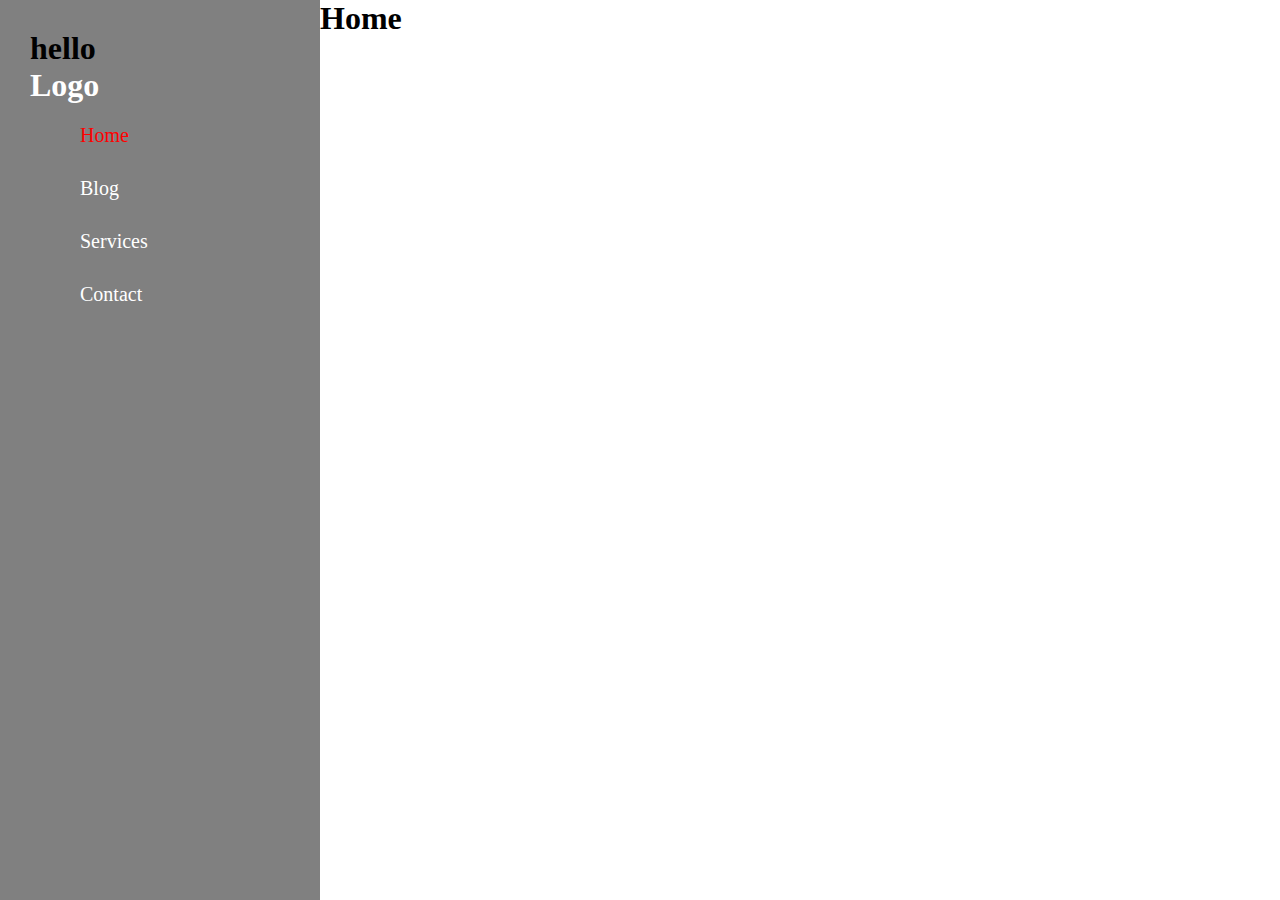
<file: index.html>
<!DOCTYPE html>
<html lang="en">
<head>
    <meta charset="UTF-8">
    <meta name="viewport" content="width=device-width, initial-scale=1.0">
    <title>Document</title>
    <link rel="stylesheet" href="./style.css">
</head>

<body>
    <div class="sidebar">
        <h1>hello </h1>

        <div class="logo">
            <a href="#">
                <h1>Logo</h1>
            </a>
        </div>
        <ul>
            <li>
                <a class="active" href="">Home</a>
            </li>
            <li>
                <a class="" href="./blog/blog.html">Blog</a>
            </li>
            <li>
                <a href="#">Services</a>
            </li>
            <li>
                <a href="#">Contact</a>
            </li>
        </ul>
    </div>

    <h1>Home</h1>
    



</body>

</html>
</file>
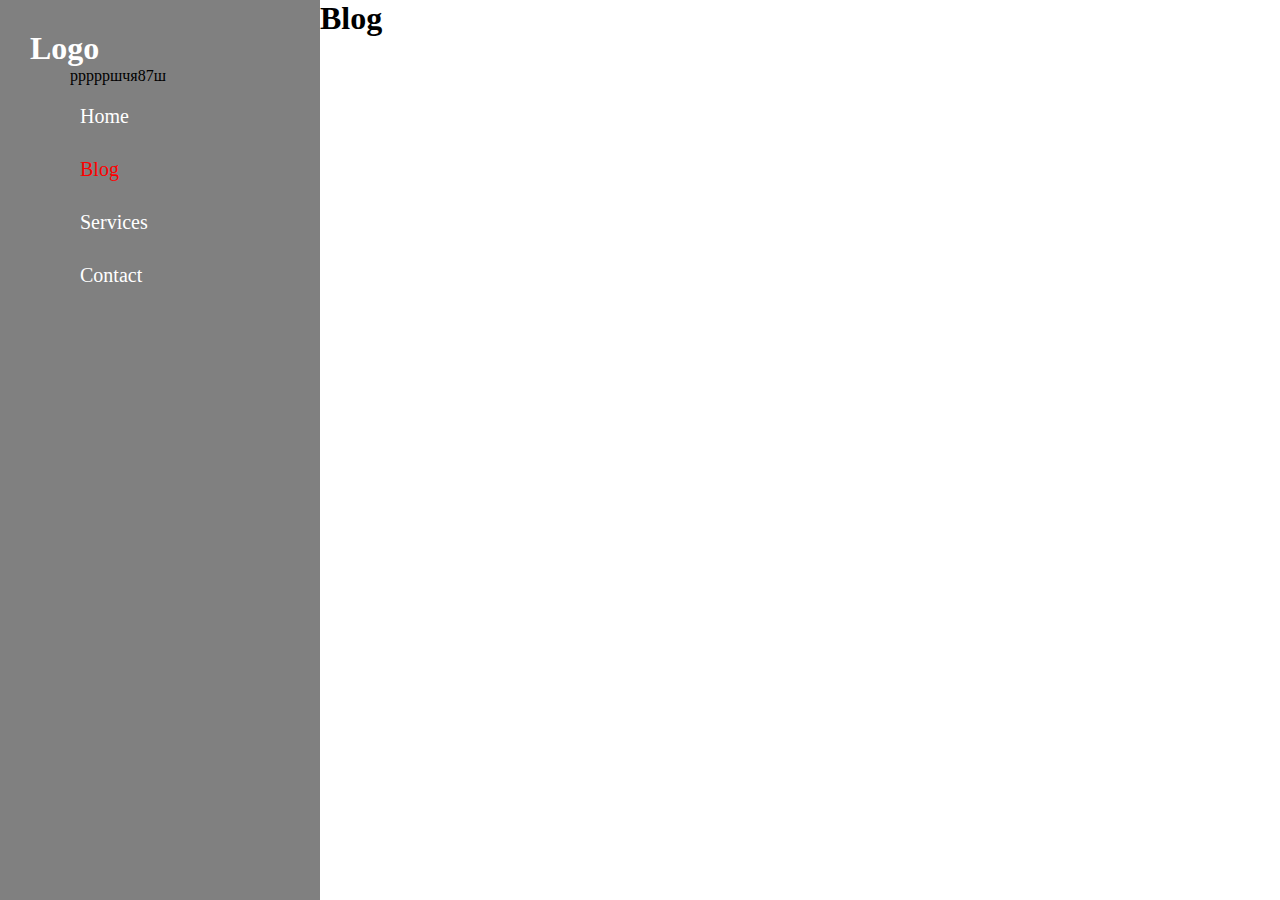
<file: blog/blog.html>
<!DOCTYPE html>
<html lang="en">
<head>
    <meta charset="UTF-8">
    <meta name="viewport" content="width=device-width, initial-scale=1.0">
    <title>Document</title>
    <link rel="stylesheet" href="./blog.css">
</head>

<body>
    <div class="sidebar">

        <div class="logo">
            <a href="#">
                <h1>Logo</h1>
            </a>
        </div>
        <ul>
            <li>ррррршчя87ш
                <div class="итсь"></div>
                <a href="../index.html">Home</a>
            </li>
            <li>
                <a class="active" href="">Blog</a>
            </li>
            <li>
                <a href="#">Services</a>
            </li>
            <li>
                <a href="#">Contact</a>
            </li>
        </ul>
    </div>

    <h1>Blog</h1>
    



</body>

</html>
</file>
<file: style.css>
*{
    margin: 0;
    padding: o;
    box-sizing: border-box;
}
body{
    display: flex;
}
.sidebar {
    width: 25%;
    /* view portheight */
    height: 100vh;
    background-color: gray;
    padding: 30px;

}
.logo a {
    color: white;
    text-decoration: none;

}
.sidebar ul{
    /* border: 2px solid white; */
    list-style: none;

}
.sidebar  li a {
    text-decoration: none;
    /* border: 2px solid white; */
    width: 100%;
    display: block;
    padding: 10px;
    font-size: 20px;
    color: white;
    margin-top: 10px;
}
.sidebar ul li a:hover{
    color: black;
}
.active{
    color: red !important;
}
</file>
<file: blog/blog.css>
*{
    margin: 0;
    padding: o;
    box-sizing: border-box;
}
body{
    display: flex;
}
.sidebar {
    width: 25%;
    /* view portheight */
    height: 100vh;
    background-color: gray;
    padding: 30px;

}
.logo a {
    color: white;
    text-decoration: none;

}
.sidebar ul{
    /* border: 2px solid white; */
    list-style: none;

}
.sidebar  li a {
    text-decoration: none;
    /* border: 2px solid white; */
    width: 100%;
    display: block;
    padding: 10px;
    font-size: 20px;
    color: white;
    margin-top: 10px;
}
.sidebar ul li a:hover{
    color: black;
}
.active{
    color: red !important;
}
</file>
